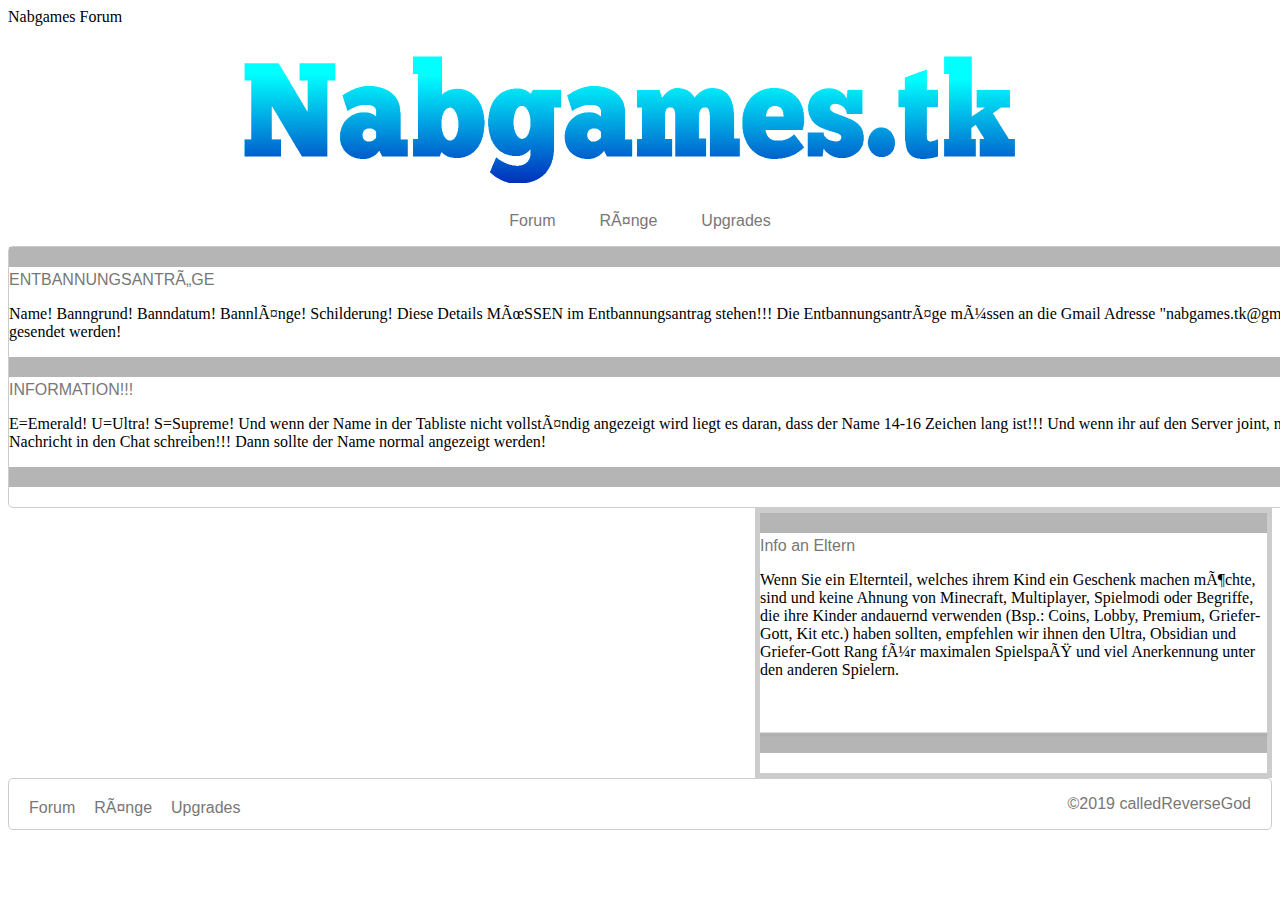
<file: index.Html>
<!DOCTYPE html>

<html>

    <head>
	    <link rel="stylesheet" href="style.css" type="text/css"
		<title>Nabgames Forum</title>
	    <meta charset ="utf-8>
	</head>
	
	<body>
	    <div id="wrapper">
		    <header><img src="logo.png" alt="Logo"></header>
			
			<nav>
			    <ul>
				    <li><a href="index.html">Forum</a></li>
					<li><a href="ränge.html">Ränge</a></li>
					<li><a href="upgrades.html">Upgrades</a></li>
				</ul>
			
			</nav>
			
			<section>
			    <div class="article">
				    <img src="Vorschau.png" alt="Vorschau">
					<a href="#">ENTBANNUNGSANTRÄGE</a>
					<p>
			        
					Name!          Banngrund!          Banndatum!          Bannlänge!          Schilderung!          Diese Details MÜSSEN im Entbannungsantrag stehen!!!      Die Entbannungsanträge müssen an die Gmail Adresse "nabgames.tk@gmail.com" gesendet werden!
					
					</p>
				</div>
			    <div class="article">
				    <img src="Vorschau.png" alt="Vorschau">
					<a href="#">INFORMATION!!!</a>
					<p>E=Emerald! U=Ultra! S=Supreme! Und wenn der Name in der Tabliste nicht vollständig angezeigt wird liegt es daran, dass der Name 14-16 Zeichen lang ist!!! Und wenn ihr auf den Server joint, müsst ihr eine Nachricht in den Chat schreiben!!! Dann sollte der Name normal angezeigt werden!</p>
				</div>
			    <div class="article">
				    <img src="Vorschau.png" alt="Vorschau">
					<a href="#"></a>
					<p></p>
				</div>
            </section>
			
			<aside>
			    <div class="sidebar">
				    <img src="SV.png" alt="Vorschau">
					<a href="#">Info an Eltern</a>
					<p>Wenn Sie ein Elternteil, welches ihrem Kind ein Geschenk machen möchte, sind und keine Ahnung von Minecraft, Multiplayer, Spielmodi oder Begriffe, die ihre Kinder andauernd verwenden (Bsp.: Coins, Lobby, Premium, Griefer-Gott, Kit etc.) haben sollten, empfehlen wir ihnen den Ultra, Obsidian und Griefer-Gott Rang für maximalen Spielspaß und viel Anerkennung unter den anderen Spielern.
					</p>
			    <div class="sidebar">
				    <img src="Sidebar.png" alt="Vorschau">
					<a href="#"></a>
					<p></p>
			    
			</aside>
			
			<footer>
			    <ul>
				    <li><a href="index.html">Forum</a></li>
					<li><a href="ränge.html">Ränge</a></li>
					<li><a href="upgrades.html">Upgrades</a></li>
				</ul>
				<p><a href="#">&copy;2019 calledReverseGod</a></p>
			</footer>
		</div>
	</body>

</html>
</file>
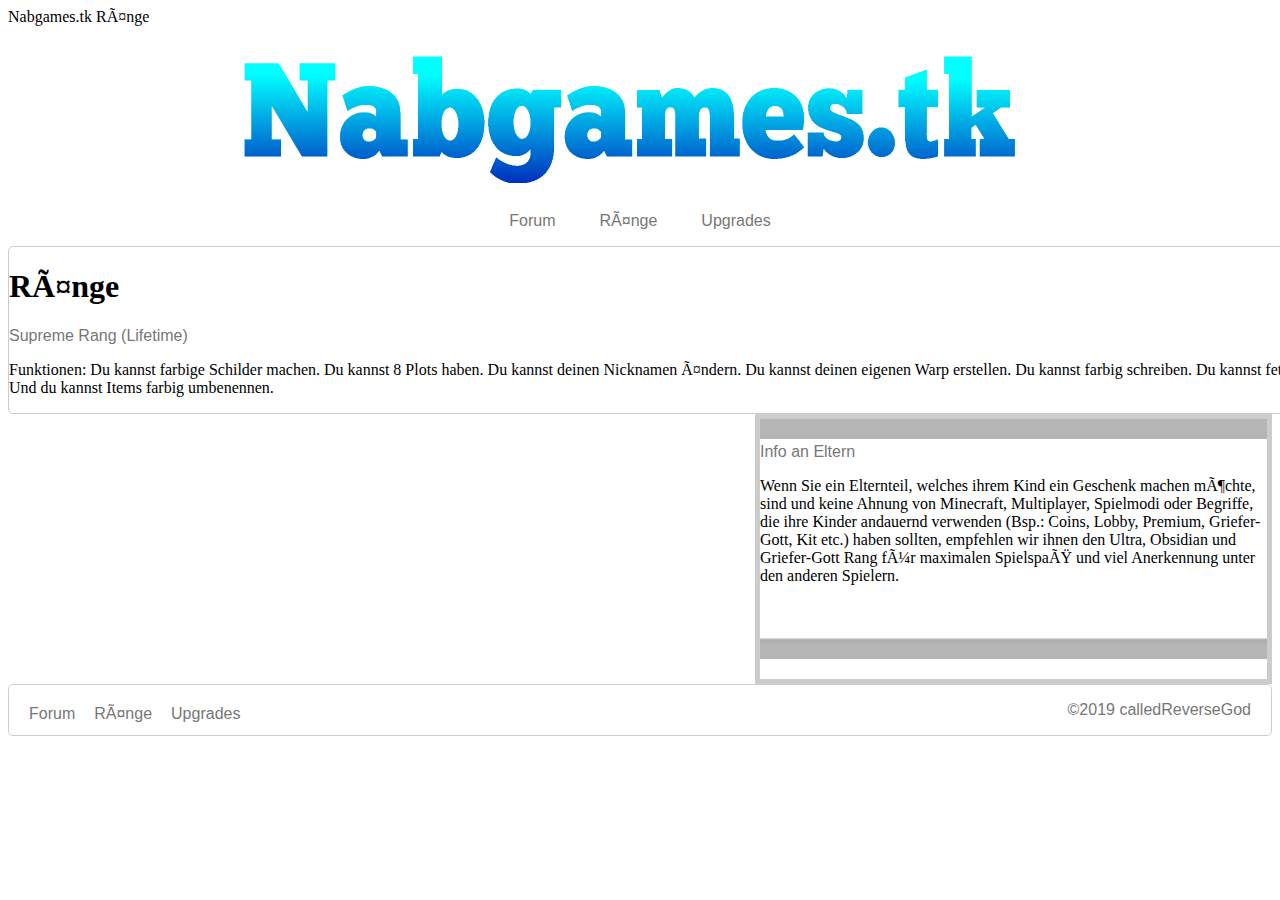
<file: ränge.Html>
<!DOCTYPE html>

<html>

    <head>
	    <link rel="stylesheet" href="style.css" type="text/css"
		<title>Nabgames.tk Ränge</title>
	    <meta charset ="utf-8>
	</head>
	
	<body>
	    <div id="wrapper">
		    <header><img src="logo.png" alt="Logo"></header>
			
			<nav>
			    <ul>
				    <li><a href="index.html">Forum</a></li>
					<li><a href="ränge.html">Ränge</a></li>
					<li><a href="upgrades.html">Upgrades</a></li>
				</ul>
			
			</nav>
			
			<section>
			    <div id="Ränge">
                    <h1>Ränge</h1>
					<a>Supreme Rang (Lifetime)</a>
					<p>Funktionen: Du kannst farbige Schilder machen. Du kannst 8 Plots haben. Du kannst deinen Nicknamen ändern. Du kannst deinen eigenen Warp erstellen. Du kannst farbig schreiben. Du kannst fett schreiben. Und du kannst Items farbig umbenennen.
				</div>

            </section>
			
			<aside>
			    <div class="sidebar">
				    <img src="SV.png" alt="Vorschau">
					<a href="#">Info an Eltern</a>
					<p>Wenn Sie ein Elternteil, welches ihrem Kind ein Geschenk machen möchte, sind und keine Ahnung von Minecraft, Multiplayer, Spielmodi oder Begriffe, die ihre Kinder andauernd verwenden (Bsp.: Coins, Lobby, Premium, Griefer-Gott, Kit etc.) haben sollten, empfehlen wir ihnen den Ultra, Obsidian und Griefer-Gott Rang für maximalen Spielspaß und viel Anerkennung unter den anderen Spielern.
					</p>
			    <div class="sidebar">
				    <img src="Sidebar.png" alt="Vorschau">
					<a href="#"></a>
					<p></p>
			    
			</aside>
			
			<footer>
			    <ul>
				    <li><a href="index.html">Forum</a></li>
					<li><a href="ränge.html">Ränge</a></li>
					<li><a href="upgrades.html">Upgrades</a></li>
				</ul>
				<p><a href="#">&copy;2019 calledReverseGod</a></p>
			</footer>
		</div>
	</body>

</html>
</file>
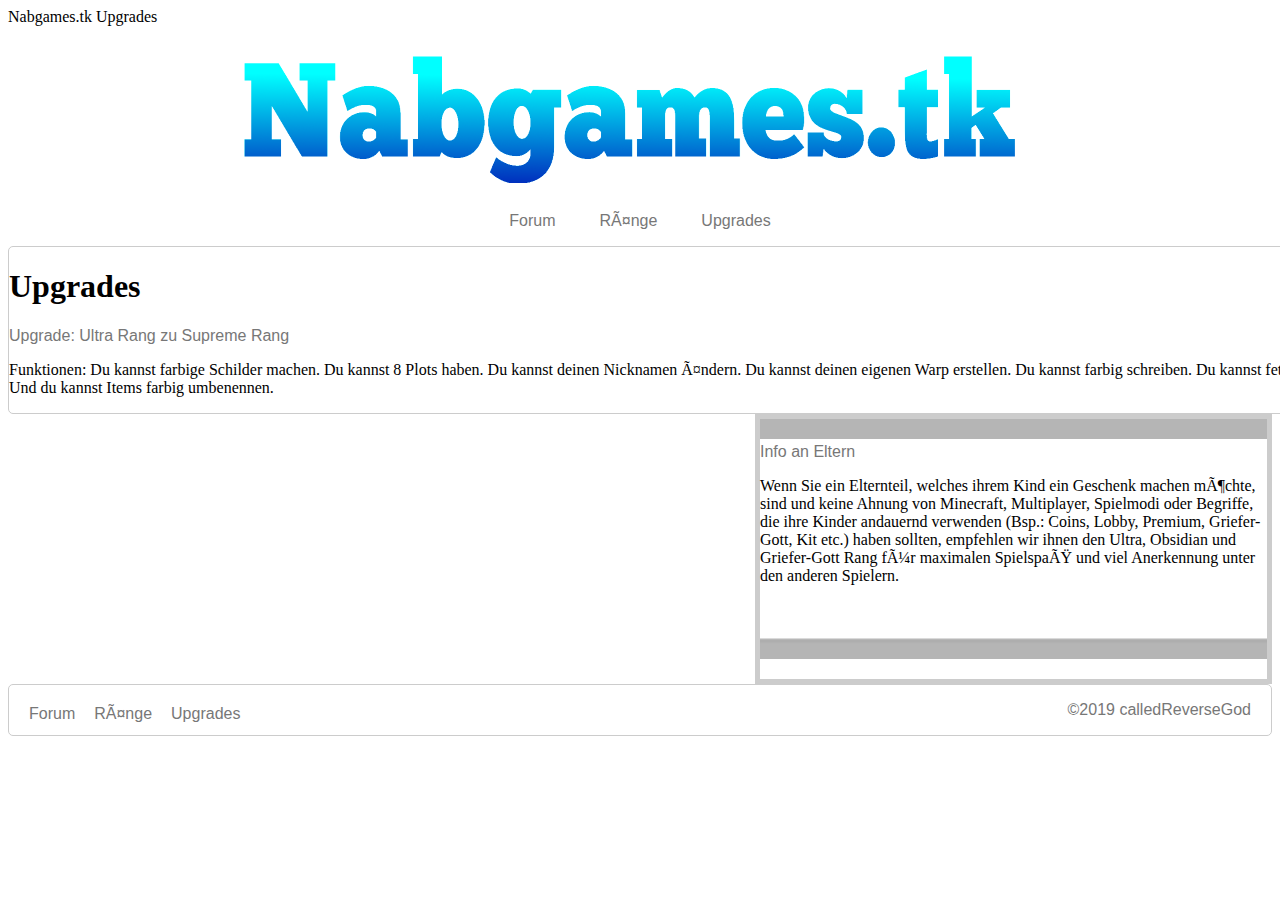
<file: upgrades.Html>
<!DOCTYPE html>

<html>

    <head>
	    <link rel="stylesheet" href="style.css" type="text/css"
		<title>Nabgames.tk Upgrades</title>
	    <meta charset ="utf-8>
	</head>
	
	<body>
	    <div id="wrapper">
		    <header><img src="logo.png" alt="Logo"></header>
			
			<nav>
			    <ul>
				    <li><a href="index.html">Forum</a></li>
					<li><a href="ränge.html">Ränge</a></li>
					<li><a href="upgrades.html">Upgrades</a></li>
				</ul>
			
			</nav>
			
			<section>
			    <div id="Ränge">
                    <h1>Upgrades</h1>
					<a>Upgrade: Ultra Rang zu Supreme Rang</a>
					<p>Funktionen: Du kannst farbige Schilder machen. Du kannst 8 Plots haben. Du kannst deinen Nicknamen ändern. Du kannst deinen eigenen Warp erstellen. Du kannst farbig schreiben. Du kannst fett schreiben. Und du kannst Items farbig umbenennen.
				</div>
            </section>
			
			<aside>
			    <div class="sidebar">
				    <img src="SV.png" alt="Vorschau">
					<a href="#">Info an Eltern</a>
					<p>Wenn Sie ein Elternteil, welches ihrem Kind ein Geschenk machen möchte, sind und keine Ahnung von Minecraft, Multiplayer, Spielmodi oder Begriffe, die ihre Kinder andauernd verwenden (Bsp.: Coins, Lobby, Premium, Griefer-Gott, Kit etc.) haben sollten, empfehlen wir ihnen den Ultra, Obsidian und Griefer-Gott Rang für maximalen Spielspaß und viel Anerkennung unter den anderen Spielern.
					</p>
			    <div class="sidebar">
				    <img src="Sidebar.png" alt="Vorschau">
					<a href="#"></a>
					<p></p>
			    
			</aside>
			
			<footer>
			    <ul>
				    <li><a href="index.html">Forum</a></li>
					<li><a href="ränge.html">Ränge</a></li>
					<li><a href="upgrades.html">Upgrades</a></li>
				</ul>
				<p><a href="#">&copy;2019 calledReverseGod</a></p>
			</footer>
		</div>
	</body>

</html>
</file>
<file: style.css>
#wrapper {
    width: 960px;
	font-size: 30px;
	margin-right: auto;
	margin-left: auto;
}
body {
    background-color: #FFFFFF;	
}

header {
    padding-top: 10px;
	padding-bottom: 110px;
	height: 50px;
	text-align: center;
}

nav {
	text-align: center;
}

nav ul {
    list-style-type: none	
}

nav li {
    display: inline;
    margin-right: 40px;	
}

a {
    color: #777;
    text-decoration: none;
    font-family: arial, sans-serif;	
}

section {
	width: 1377px;
	float: left;
	border: 1px solid #CCCCCC;
	border-radius: 5px;
}

aside {
    width: 507px;
	float: right;
	border: 5px solid #CCCCCC;
}

footer {
	border: 1px solid #CCCCCC;
	border-radius: 5px;
    clear: both;
}

footer ul {
	float: left;
	list-style: none;
	padding: 0px;
	margin: 20px;
}

footer li {
	margin-right: 15px;
	display: inline;
}

footer p {
	text-align: right;
    margin-right: 20px;
    color: #777	
}
</file>
